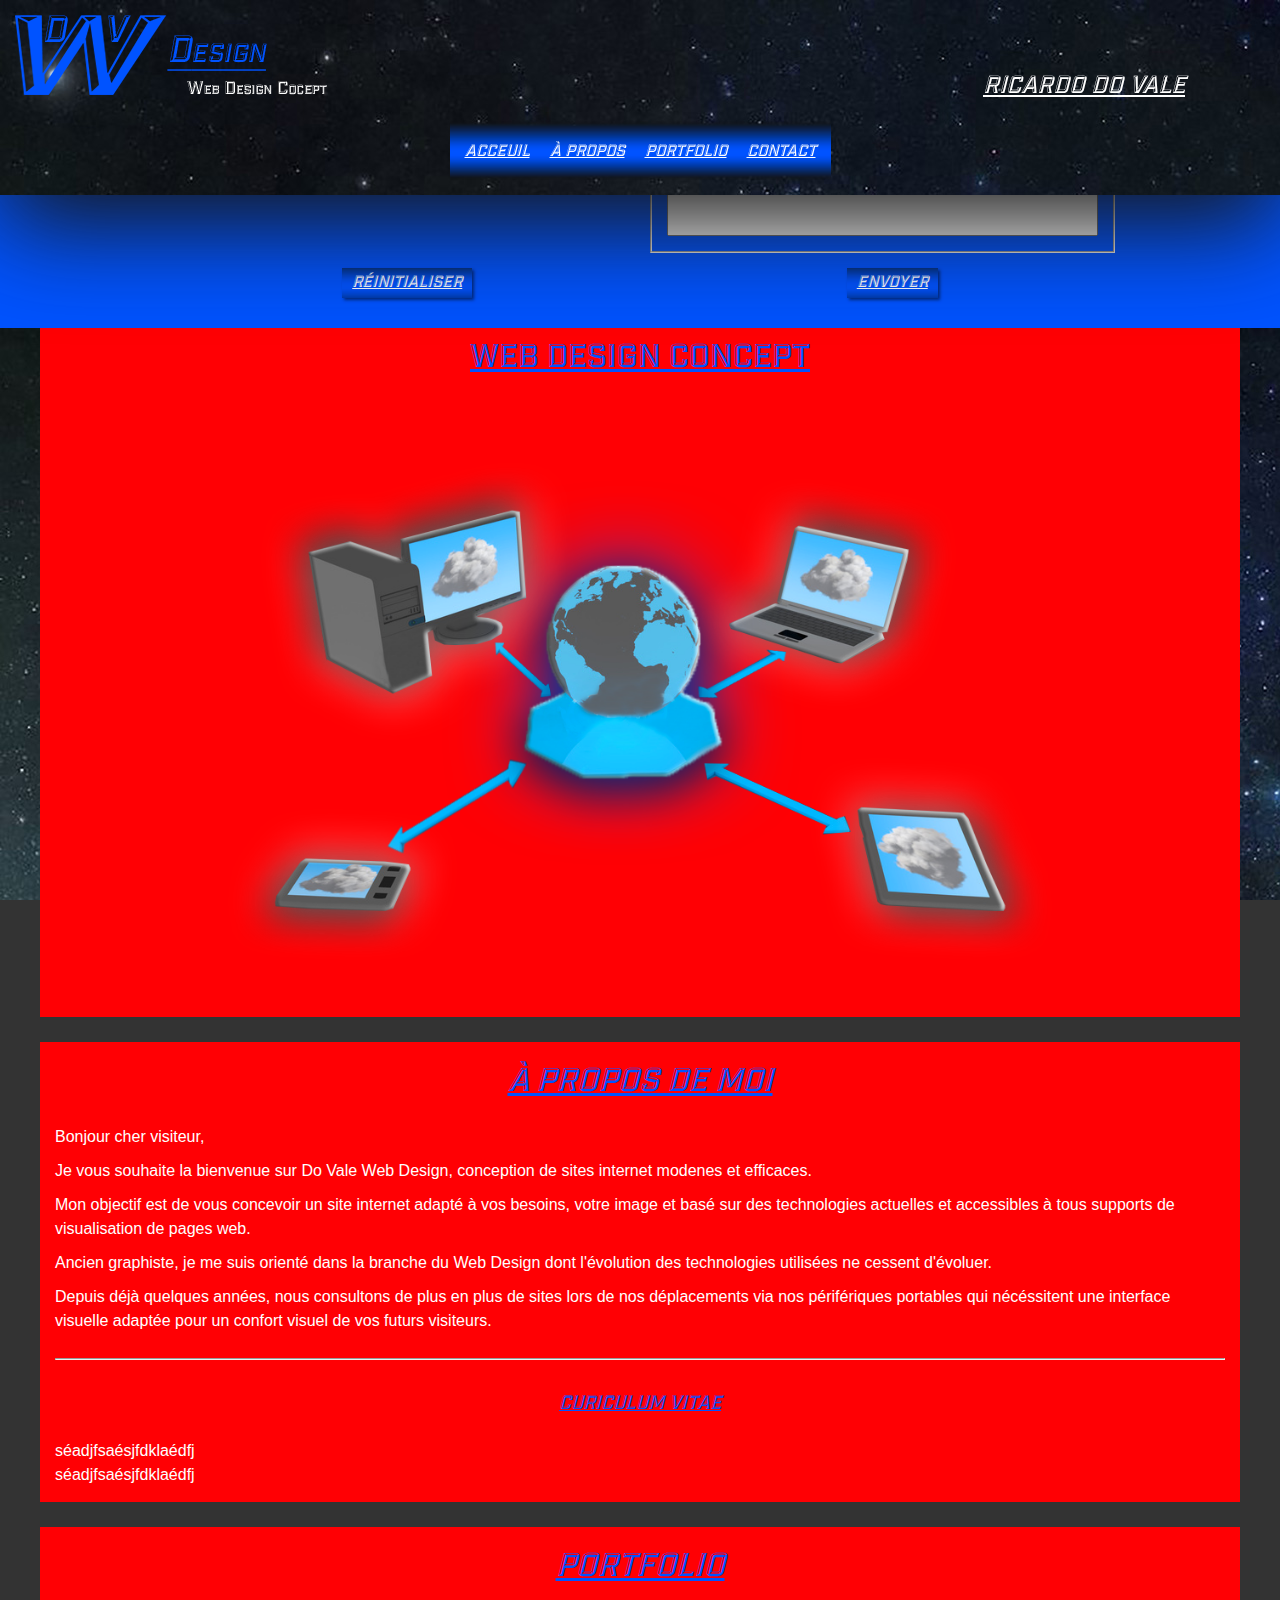
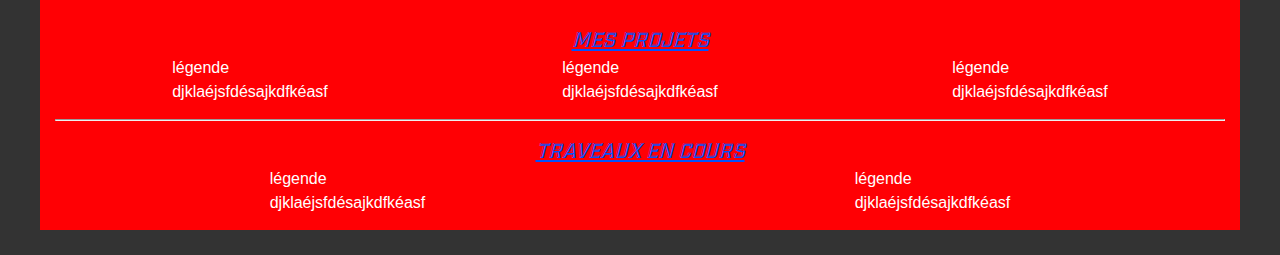
<file: index.htm>
<!doctype html>
<html>
<head>
<meta charset="UTF-8">
<title>Document sans nom</title>
<meta name="viewport" content="width-device-width, user-scalable=no, initial-scale=1.0, maximum-scale=1.0, minimum-scale=1.0">
<link rel="stylesheet" type="text/css" href="css/styles.css">
</head>
<div id="container">
	<header>
		<div id="entete">
		<h1 class="hidden">Do Vale Web Design</h1>
			<img id="logo" width="312" height="80" src="img/logo.png" alt="logo" />
			<p>Ricardo Do Vale</p>
		</div>
		<nav class="hidden-phone" id="navigation" role="navigation">
			<ul>
				<li><a>Acceuil</a></li>
				<li><a>À Propos</a></li>
				<li><a class="active">Portfolio</a></li>
				<li><a>Contact</a></li>
			</ul>
		</nav>
	</header>
	<section id="section1">
	<h2>Bienvenue sur DVW Design</h2>
	<h3>Web Design Concept</h3>
		<img class="img-responsive" src="img/acceuil-img.png" width="1000" height="707" alt=""/>
			
	</section>
	<section id="section2">
		<article>
		<h3>À Propos de Moi</h3>
			<p>Bonjour cher visiteur,</p>
			<p>Je vous souhaite la bienvenue sur Do Vale Web Design, conception de sites internet modenes et efficaces.</p>
			<p>Mon objectif est de vous concevoir un site internet adapté à vos besoins, votre image et basé sur des technologies actuelles et accessibles à tous supports de visualisation de pages web.</p>
			<p>Ancien graphiste, je me suis orienté dans la branche du Web Design dont l'évolution des technologies utilisées ne cessent d'évoluer.</p>
			<p>Depuis déjà quelques années, nous consultons de plus en plus de sites lors de nos déplacements via nos périfériques portables qui nécéssitent une interface visuelle adaptée pour un confort visuel de vos futurs visiteurs. </p>
		</article>
			<hr>
		<section id="cv">
			<h3><small>Curiculum Vitae</small></h3>
			<div>
			<p>séadjfsaésjfdklaédfj</p>
			</div>
			<div>
			<p>séadjfsaésjfdklaédfj</p>
			</div>

		</section>

	</section>
	<section id="section3">
		<h3>Portfolio</h3>
		<section class="section-projet">
		<h4>Mes Projets</h4>
			<div class="project">
				<figure>
					<figcaption>légende</figcaption>
				</figure>
				<p>djklaéjsfdésajkdfkéasf</p>
			</div>
			<div class="project">
				<figure>
					<figcaption>légende</figcaption>
				</figure>
				<p>djklaéjsfdésajkdfkéasf</p>
			</div>
			<div class="project">
				<figure>
					<figcaption>légende</figcaption>
				</figure>
				<p>djklaéjsfdésajkdfkéasf</p>
			</div>
		</section>
			<hr>
		<section class="section-projet">
		<h4>Traveaux en cours</h4>
			<div class="project">
				<figure>
					<figcaption>légende</figcaption>
				</figure>
				<p>djklaéjsfdésajkdfkéasf</p>
			</div>
			<div class="project">
				<figure>
					<figcaption>légende</figcaption>
				</figure>
				<p>djklaéjsfdésajkdfkéasf</p>
			</div>
		</section>
	</section>
	<footer>
		<h3>Contact</h3>
		<form>
			<fieldset><legend>Coordonnées</legend>
				<label id="label-name" for="name">Non et Prénom</label>
				<input type="text" id="name">
				<label for="mail">Non et Prénom</label>
				<input type="email" id="mail">
			</fieldset>
			<fieldset><legend>Message</legend>
			<label for="message"></label>
				<textarea id="message"></textarea>
			</fieldset>
			<div id="buttons">
				<button type="reset">Réinitialiser</button>
				<button type="submit">Envoyer</button>
			</div>
		</form>
	</footer>
</div><body>
</body>
</html>
</file>
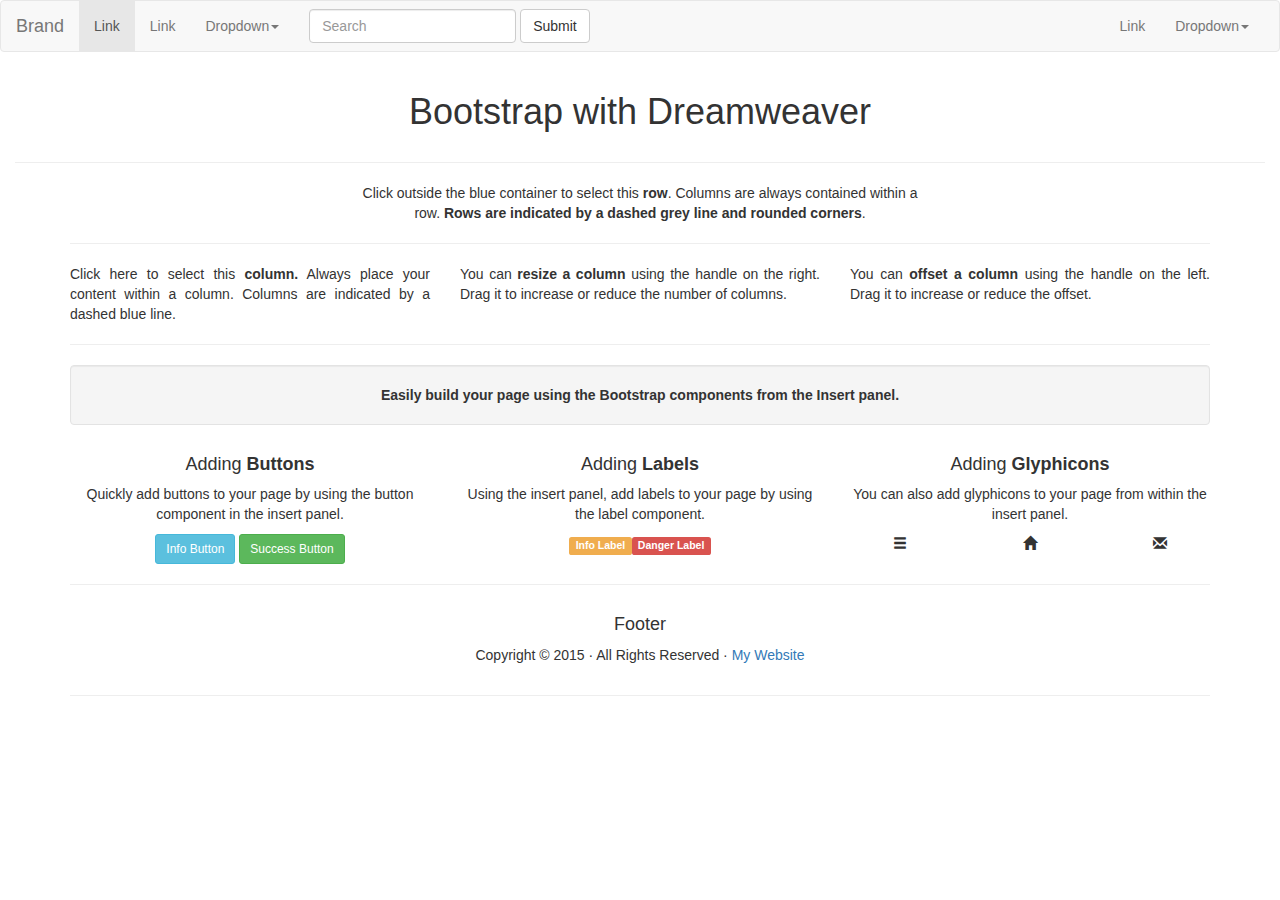
<file: template.htm>
<!DOCTYPE html>
<html lang="en">
<head>
<meta charset="UTF-8">
<meta http-equiv="X-UA-Compatible" content="IE=edge">
<meta name="viewport" content="width=device-width, initial-scale=1">
<title>Bootstrap - Prebuilt Layout</title>

<!-- Bootstrap -->
<link href="css/bootstrap.css" rel="stylesheet">

<!-- HTML5 shim and Respond.js for IE8 support of HTML5 elements and media queries -->
<!-- WARNING: Respond.js doesn't work if you view the page via file:// -->
<!--[if lt IE 9]>
      <script src="https://oss.maxcdn.com/html5shiv/3.7.2/html5shiv.min.js"></script>
      <script src="https://oss.maxcdn.com/respond/1.4.2/respond.min.js"></script>
    <![endif]-->
</head>
<body>
<nav class="navbar navbar-default">
  <div class="container-fluid"> 
    <!-- Brand and toggle get grouped for better mobile display -->
    <div class="navbar-header">
      <button type="button" class="navbar-toggle collapsed" data-toggle="collapse" data-target="#defaultNavbar1"><span class="sr-only">Toggle navigation</span><span class="icon-bar"></span><span class="icon-bar"></span><span class="icon-bar"></span></button>
      <a class="navbar-brand" href="#">Brand</a></div>
    <!-- Collect the nav links, forms, and other content for toggling -->
    <div class="collapse navbar-collapse" id="defaultNavbar1">
      <ul class="nav navbar-nav">
        <li class="active"><a href="#">Link<span class="sr-only">(current)</span></a></li>
        <li><a href="#">Link</a></li>
        <li class="dropdown"><a href="#" class="dropdown-toggle" data-toggle="dropdown" role="button" aria-expanded="false">Dropdown<span class="caret"></span></a>
          <ul class="dropdown-menu" role="menu">
            <li><a href="#">Action</a></li>
            <li><a href="#">Another action</a></li>
            <li><a href="#">Something else here</a></li>
            <li class="divider"></li>
            <li><a href="#">Separated link</a></li>
            <li class="divider"></li>
            <li><a href="#">One more separated link</a></li>
          </ul>
        </li>
      </ul>
      <form class="navbar-form navbar-left" role="search">
        <div class="form-group">
          <input type="text" class="form-control" placeholder="Search">
        </div>
        <button type="submit" class="btn btn-default">Submit</button>
      </form>
      <ul class="nav navbar-nav navbar-right">
        <li><a href="#">Link</a></li>
        <li class="dropdown"><a href="#" class="dropdown-toggle" data-toggle="dropdown" role="button" aria-expanded="false">Dropdown<span class="caret"></span></a>
          <ul class="dropdown-menu" role="menu">
            <li><a href="#">Action</a></li>
            <li><a href="#">Another action</a></li>
            <li><a href="#">Something else here</a></li>
            <li class="divider"></li>
            <li><a href="#">Separated link</a></li>
          </ul>
        </li>
      </ul>
    </div>
    <!-- /.navbar-collapse --> 
  </div>
  <!-- /.container-fluid --> 
</nav>
<div class="container-fluid">
  <div class="row">
    <div class="col-md-6 col-md-offset-3">
      <h1 class="text-center">Bootstrap with Dreamweaver</h1>
    </div>
  </div>
  <hr>
</div>
<div class="container">
  <div class="row text-center">
    <div class="col-md-6 col-md-offset-3">Click outside the blue container to select this <strong>row</strong>. Columns are always contained within a row. <strong>Rows are indicated by a dashed grey line and rounded corners</strong>. </div>
  </div>
  <hr>
  <div class="row">
    <div class="text-justify col-sm-4"> Click here to select this<strong> column.</strong> Always place your content within a column. Columns are indicated by a dashed blue line. </div>
    <div class="col-sm-4 text-justify"> You can <strong>resize a column</strong> using the handle on the right. Drag it to increase or reduce the number of columns.</div>
    <div class="col-sm-4 text-justify"> You can <strong>offset a column</strong> using the handle on the left. Drag it to increase or reduce the offset. </div>
  </div>
  <hr>
  <div class="row">
    <div class="text-center col-md-12">
      <div class="well"><strong> Easily build your page using the Bootstrap components from the Insert panel.</strong></div>
    </div>
  </div>
  <div class="row">
    <div class="col-sm-4 text-center">
      <h4>Adding <strong>Buttons</strong></h4>
      <p>Quickly add buttons to your page by using the button component in the insert panel. </p>
      <button type="button" class="btn btn-info btn-sm">Info Button</button>
      <button type="button" class="btn btn-success btn-sm">Success Button</button>
    </div>
    <div class="text-center col-sm-4">
      <h4>Adding <strong>Labels</strong></h4>
      <p>Using the insert panel, add labels to your page by using the label component.</p>
      <span class="label label-warning">Info Label</span><span class="label label-danger">Danger Label</span> </div>
    <div class="text-center col-sm-4">
      <h4>Adding <strong>Glyphicons</strong></h4>
      <p>You can also add glyphicons to your page from within the insert panel.</p>
      <div class="row">
        <div class="col-xs-4"><span class="glyphicon glyphicon-menu-hamburger" aria-hidden="true"></span></div>
        <div class="col-xs-4"><span class="glyphicon glyphicon-home" aria-hidden="true"> </span> </div>
        <div class="col-xs-4"><span class="glyphicon glyphicon-envelope" aria-hidden="true"></span></div>
      </div>
    </div>
  </div>
  <hr>
  <div class="row">
    <div class="text-center col-md-6 col-md-offset-3">
      <h4>Footer </h4>
      <p>Copyright &copy; 2015 &middot; All Rights Reserved &middot; <a href="http://yourwebsite.com/" >My Website</a></p>
    </div>
  </div>
  <hr>
</div>
<!-- jQuery (necessary for Bootstrap's JavaScript plugins) --> 
<script src="js/jquery-1.11.3.min.js"></script>

<!-- Include all compiled plugins (below), or include individual files as needed --> 
<script src="js/bootstrap.js"></script>
</body>
</html>
</file>
<file: css/styles.css>
@charset "UTF-8";
@import url("Industrie_Inc_W00_Bevel/stylesheet.css");
/* CSS Document */
@font-face {
	font-family: 'Industrie Inc W00 Bevel';
	src: url('../fonts/Industrie_Inc_W00_Bevel/Industrie Inc W00 Bevel.eot');
	src: url('../fonts/Industrie_Inc_W00_Bevel/Industrie Inc W00 Bevel.eot?#iefix') format('embedded-opentype'),
url('../fonts/Industrie_Inc_W00_Bevel/Industrie Inc W00 Bevel.woff') format('woff'),
url('../fonts/Industrie_Inc_W00_Bevel/Industrie Inc W00 Bevel.ttf') format('truetype'),
url('../fonts/Industrie_Inc_W00_Bevel/Industrie Inc W00 Bevel.svg') format('svg');
}

html {
}

* {
	-webkit-box-sizing: border-box;
	-moz-box-sizing: border-box;
	margin: 0;
	padding: 0;
	box-sizing: border-box;
}

form fieldset legend {
	padding-right: 15px;
	padding-left: 15px;
	font: italic 1.2em "Industrie Inc W00 Bevel";
	text-decoration: underline;
}
form fieldset #label-name  {
	margin-top: -10px;
}
form button  {
	padding: 10px;
	background-image: url(../img/background-nav.png);
	background-repeat: repeat-x;
	-webkit-box-sizing: border-box;
	-moz-box-sizing: border-box;
	box-sizing: border-box;
	height: 30px;
	border: 0px none #000000;
	color: #FFFFFF;
	font: italic 1em/0em "Industrie Inc W00 Bevel";
	vertical-align: text-top;
	-webkit-box-shadow: 2px 2px 3px #002a82;
	box-shadow: 2px 2px 3px #002a82;
	background-position: center;
	text-align: center;
	text-decoration: underline;
}
form button:hover {
	background-image: url(../img/background-nav-hover.png);
	-webkit-box-shadow: 0px 0px 8px #000000;
	box-shadow: 0px 0px 8px #000000;
}

form input {
	width: 100%;
	height: 30px;
	margin-bottom: 10px;
}

form textarea {
	width: 100%;
	resize: none;
	height: 90px;
}

footer form #buttons {
	display: flex;
	justify-content: space-around;
	align-self: flex-end;
	width: 100%;
}

.section-projet .project {
}
footer  {
	background-color: #0053FF;
	width: 100%;
	right: 0px;
	left: 0px;
	position: absolute;
	padding: 15px;
}

footer h3 {
}

#section3 #projets .project {
	padding-left: 20px;
	padding-right: 20px;
}

.hidden {
	display: none;
}

.img-responsive {
	width: 100%;
	height: auto;
}

a:hover {
	cursor: pointer;
}

body {
	padding: 0;
	margin: 0;
	color: #FFFFFF;
	font: 100%/1.5 "Helvetica Neue", Helvetica, Roboto, Arial, sans-serif;
	background-color: #333333;
}

h1, h2, h3, h4 {
	font-family: "Industrie Inc W00 Bevel";
	font-style: italic;
	display: flex;
	text-align: center;
	justify-content: center;
	text-decoration: underline;
	color: #0053FF;
	width: 100%;
}

#section1 h2 {
	font-size: 2.2em;
	margin-bottom: 15px;
}

h4 {
	font-size: 1.3rem;
	margin-top: 15px;
}

#section1 h3 {
	font-style: normal;
	margin-left: auto;
	margin-right: auto;
}

#container {
	display: flex;
	margin: 0 auto;
	flex-direction: column;
	z-index: 1;
}

header {
	width: 100%;
	text-align: center;
	padding-top: 15px;
	padding-bottom: 15px;
	flex-direction: column;
	-webkit-box-shadow: 0 30px 100px #171717;
	box-shadow: 0 30px 100px #171717;
	position: fixed;
	font-family: "Industrie Inc W00 Bevel";
	z-index: 10;
	display: flex;
	justify-content: center;
	background-color: #000000;
}

header #entete {
	flex-direction: column;
	display: flex;
	max-width: 1200px;
	width: 100%;
	padding-right: 15px;
	padding-left: 15px;
}

header #logo {
	height: auto;
	width: 100%;
	margin-left: auto;
	margin-right: auto;
	max-width: 312px;
}

header #entete p {
	margin-top: 15px;
	font-style: italic;
	line-height: 0.8em;
	font-size: 1.5em;
	text-decoration: underline;
}

header nav {
	display: none;
	font-family: "Industrie Inc W00 Bevel";
	height: 60px;
	font-style: italic;
}

nav ul {
	margin-right: auto;
	margin-left: auto;
	list-style: none;
	padding-left: 5px;
	padding-right: 5px;
	display: flex;
	background-repeat: repeat-x;
	background-image: url(../img/background-nav.png);
}

nav ul li {
	flex-direction: column;
	padding-right: 10px;
	padding-left: 10px;
}

nav ul li  a {
	text-align: center;
	height: 60px;
	display: flex;
	align-items: center;
	text-decoration: underline;
	align-content: center;
	padding-top: 3px;
}
nav ul li:hover  {
	background: url(../img/background-nav-hover.png);
	background-repeat: repeat-x;
}
h3 small {
	font-size: 60%;
	margin-top: 30px;
}
nav ul li:active   {
	font-weight: bold;
	background-image: url(../img/background-nav-active.png) !important;
	background-repeat: repeat-x;
}

header, section, footer, aside, article {
	display: flex;
	flex-direction: column;
}
section h3 , section section h3{
	font-size: 2em;
	margin-bottom: 20px;
}

#section1 img {
	max-width: 500px;
	display: flex;
	flex-direction: column;
	margin-left: auto;
	margin-right: auto;
}

article p {
	font-size: 1rem;
	margin-bottom: 10px;
}

article h4 {
	justify-content: flex-start;
}

section {
	max-width: 1200px;
	margin-left: auto;
	margin-right: auto;
	padding: 15px;
	background-color: #FF0004;
	margin-bottom: 25px;
	width: 100%;
}
#section1  {
	margin-top: 200px;
}
section > section {
	padding: 0;
	margin-bottom: 0px;
}

section hr {
	margin-top: 15px;
}

#container footer h3 {
	color: #fff;
	font-size: 2em;
}

footer form {
	margin-left: auto;
	margin-right: auto;
	padding: 15px;
	display: flex;
	width: 100%;
	flex-direction: column;
	max-width: 600px;
}
form fieldset {
	display: flex;
	width: 100%;
	max-width: 600px;
	margin-right: auto;
	margin-left: auto;
	margin-bottom: 15px;
	padding: 15px;
}


@media only screen and (min-width:768px){

body {
	background-image: url(../img/background-991w.jpg);
}

header {
	background-image: url(../img/background-header-991w.jpg);
}


header #entete {
	flex-direction: row;
}

header #logo {
	height: auto;
	width: 312px;
	margin-left: 0px;
}

header #entete p {
	align-self: flex-end;
}

header nav {
	display: flex;
	margin-top: 25px;
}

#section1 {
	margin-top: 250px;
}

#section1 img {
	max-width: 800px;
}

#section1 h2 {
	font-size: 2.2em;
	margin-bottom: 15px;
}
.section-projet  {
	flex-direction: row;
	flex-wrap: wrap;
	justify-content: space-around;
}

form fieldset {
	display: flex;
	width: 48%;
	flex-direction: row;
	align-self: flex-start;
	justify-content: space-around;
}

footer form {
	display: flex;
	width: 100%;
	max-width: 1000px;
	flex-direction: row;
	margin: auto;
	flex-wrap: wrap;
}

form textarea {
	width: 100%;
	resize: none;
	height: 118px;
}
	

}

@media screen and (min-width:991px){

header {
	background-image: url(../img/background-header-1200w-up.jpg) !important;
	background-position: left top;
	background-attachment: fixed;
}

body {
	background-position: left top;
	background-attachment: fixed;
	background-image: url(../img/background-1199w.jpg);
}

#section1 img {
	max-width: 850px;
}
}

@media screen and (min-width:1200px){

body {
	background-image: url(../img/background-1200w-up.jpg);
}
}
</file>
